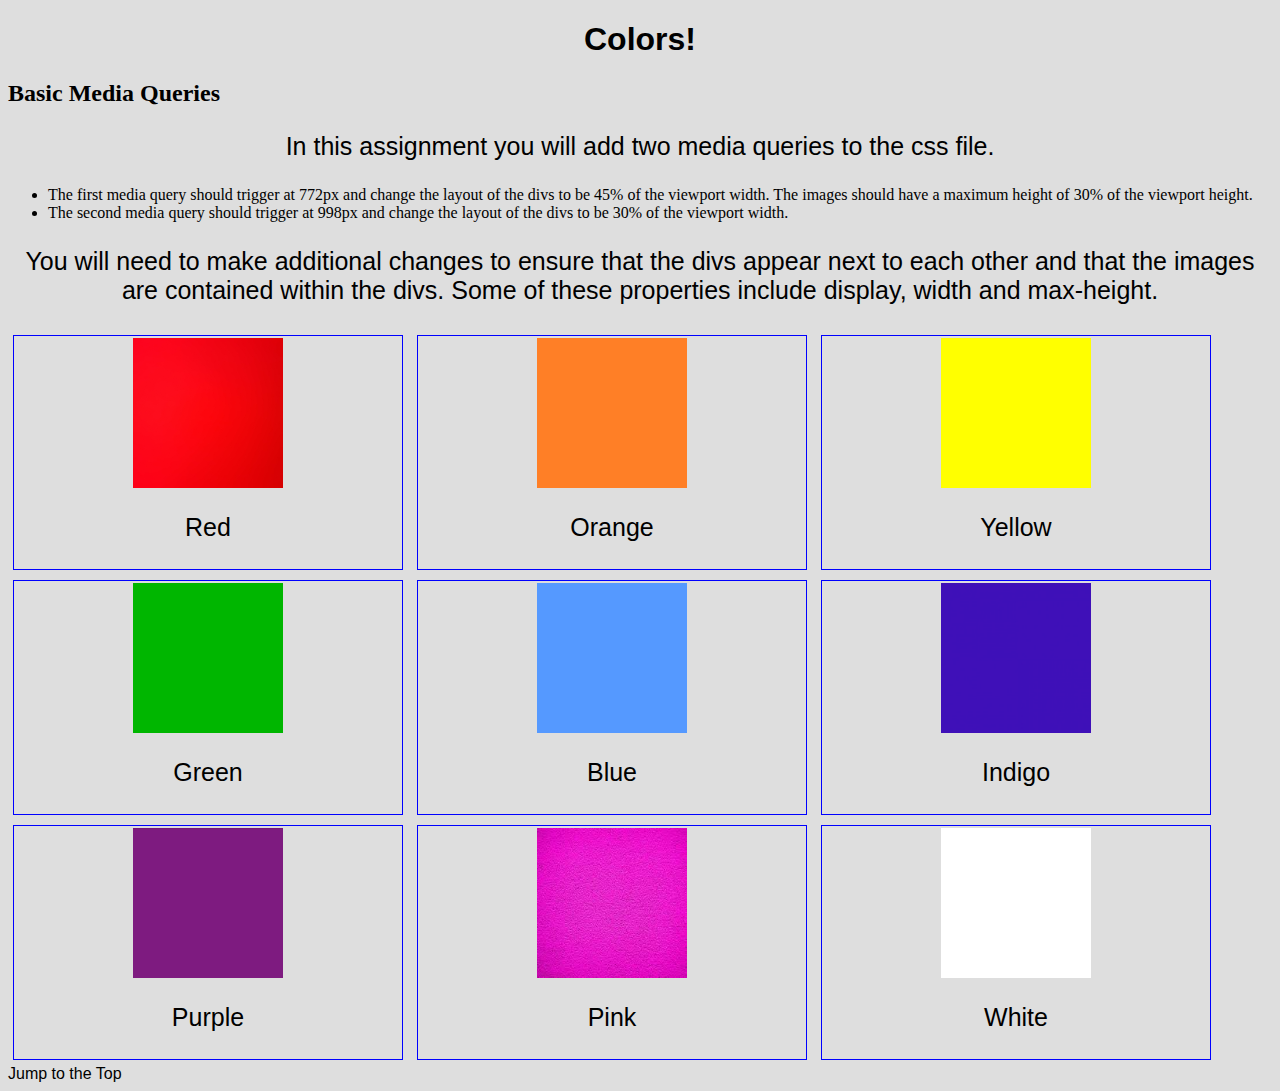
<file: index.html>
<!DOCTYPE html>
<html lang="en">

<head>
  <meta charset="UTF-8">
  <meta http-equiv="X-UA-Compatible" content="IE=edge">
  <meta name="viewport" content="width=device-width, initial-scale=1.0">
  <title>Colors</title>
  <link rel="stylesheet" href="mod2-homework-style.css">
</head>

<body>
  <header>
    <h1 id="top">Colors!</h1>
  </header>

  <main>
    <h2>Basic Media Queries</h2>
    <p>In this assignment you will add two media queries to the css file.</p>
    <ul>
      <li>The first media query should trigger at 772px and change the layout of the divs to be 45% of the viewport width. The images should have a maximum height of 30% of the viewport height.</li>

      <li>The second media query should trigger at 998px and change the layout of the divs to be 30% of the viewport width.</li>
    </ul>
    <p>You will need to make additional changes to ensure that the divs appear next to each other and that the images are contained within the divs.  Some of these properties include display, width and max-height.</p>

    <div>
      <img src="images/Red.jpeg" alt="Red" width="200">
      <p class = "label">Red</p>
    </div>
    <div>
      <img src="images/Orange.png" alt="Orange" width="200">
      <p class = "label">Orange</p>
    </div>
    <div>
      <img src="images/Yellow.png" alt="Yellow" width="200">
      <p class = "label">Yellow</p>
    </div>
    <div>
      <img src="images/Green.png" alt="Green" width="200">
      <p class = "label">Green</p>
    </div>
    <div>
      <img src="images/Blue.png" alt="Blue" width="200">
      <p class = "label">Blue</p>
    </div>
    <div>
      <img src="images/Indigo.jpeg" alt="Indigo" width="200">
      <p class = "label">Indigo</p>
    </div>
    <div>
      <img src="images/Purple.png" alt="Purple" width="200">
      <p class = "label">Purple</p>
    </div>
    <div>
      <img src="images/Pink.jpeg" alt="Pink" width="200">
      <p class = "label">Pink</p>
    </div>
    <div>
      <img src="images/White.png" alt="White" width="200">
      <p class = "label">White</p>
    </div>
    </div>
  </main>

  <footer>
    <a href="#top">Jump to the Top</a>
  </footer>
</body>

</html>
</file>
<file: mod2-homework-style.css>
body {
    background-color: #dedede;
}

h1 {
    text-align: center;
    font-family:Arial, sans-serif;
    font-size: 32px;
}

a {
    color: #000;
    text-decoration: none;
    font-family:Arial, sans-serif;
}

p {
   font-size: 25px;
   font-family:Arial, sans-serif;
}

img{
  width:100%;
}


p{
  text-align:center;
}

div img{
    width:150px;
    height: 150px;
    display:block;
    margin:auto;
}

div{
  display: inline-block;
  width: 24%;
  margin: 5px;
  padding: 2px;
}

@media all and (min-width: 772px){
    div{
        border: 1px solid blue;
        heigt: 45vh;
    }

    div img{
        max-height: 30vh;
    }

}

@media all and (min-width: 998px){
    div{
        width: 30vw;
    }
}

/*
main {
    border: 5px #000 solid;
    margin: 10px;
}
 */
/* 

.container {
    display: grid;
    grid-template-columns: 1fr;
    justify-items: center;
}
 */
/* img{
    width: 200px;
    height: 200px;
    padding: 5px;
} */

/* .child {
    position: relative;
    display: inline-block;
    border: 5px black solid;
    margin: 5px;
    border-radius: 5px;
} */

/* 

.label {
    display: none;
    position: absolute;
    top: 40%;
    left: 40%;
} */
/* 
.button {
    display: inline-block;
    border: 2px solid #000;
    padding: 5px;
    border-radius: 25px;
}
 */
/* 
.button:hover {
    background-color:#fff;
} */

/* 
footer {
    display: flex;
    justify-content: center;
} */

/* 
header {
    border-radius: 5px;
    border: 5px #000 solid;
    margin: 10px;
} */

/* 
.label {
    display: none;
    position: absolute;
    top: 40%;
    left: 40%;
} */
/* 
.child:hover .label {
    display: block;
} */
</file>
